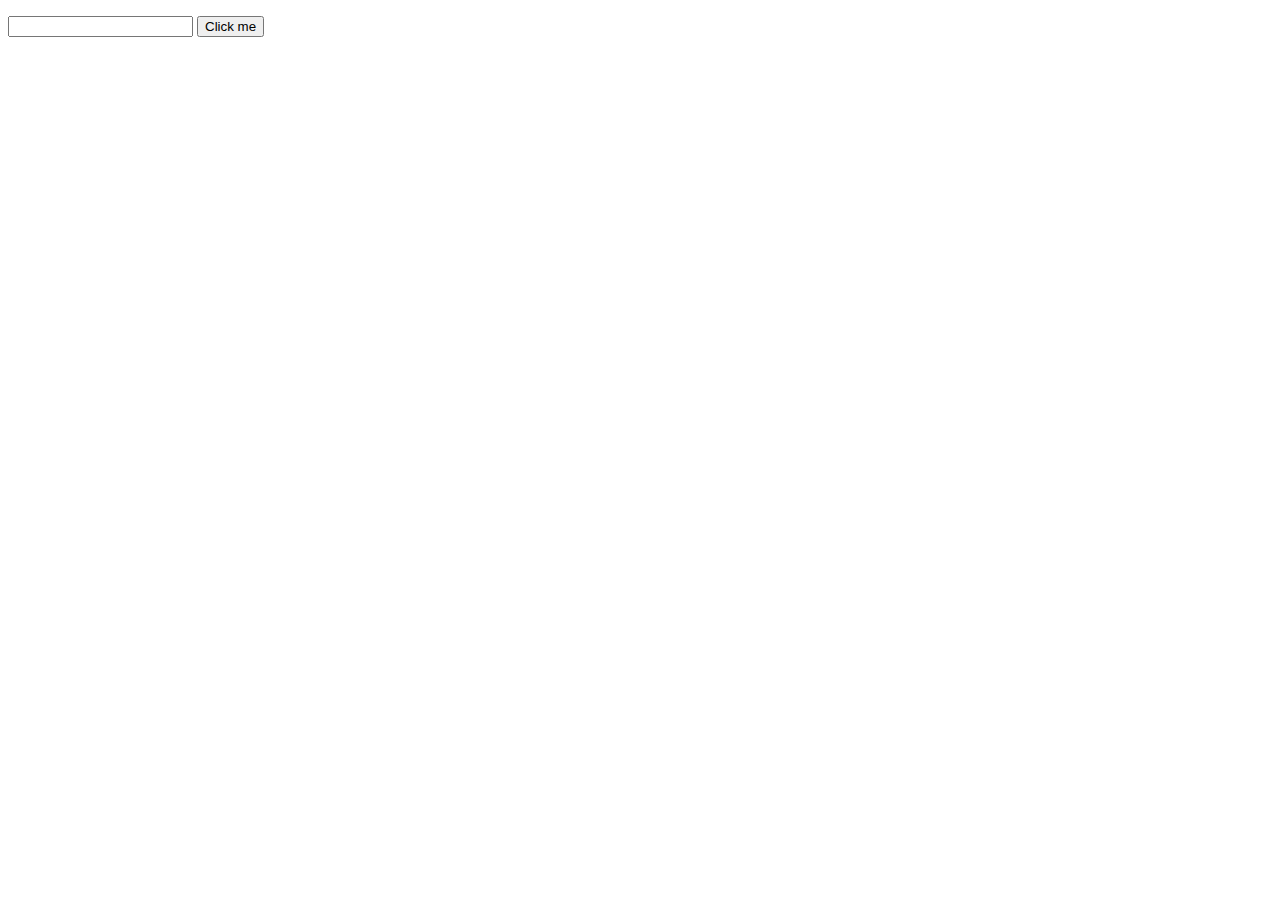
<file: Advanced_Dom/index.html>
<!DOCTYPE html>
<html lang="en">
<head>
    <meta charset="UTF-8">
    <meta name="viewport" content="width=device-width, initial-scale=1.0">
    <title>Document</title>
</head>
<body>
    <ul id="data"></ul>
    <input type="text" id="input"> 
    <button onclick="Get()">Click me</button>
    <script src="app.js"></script>
</body>
</html>
</file>
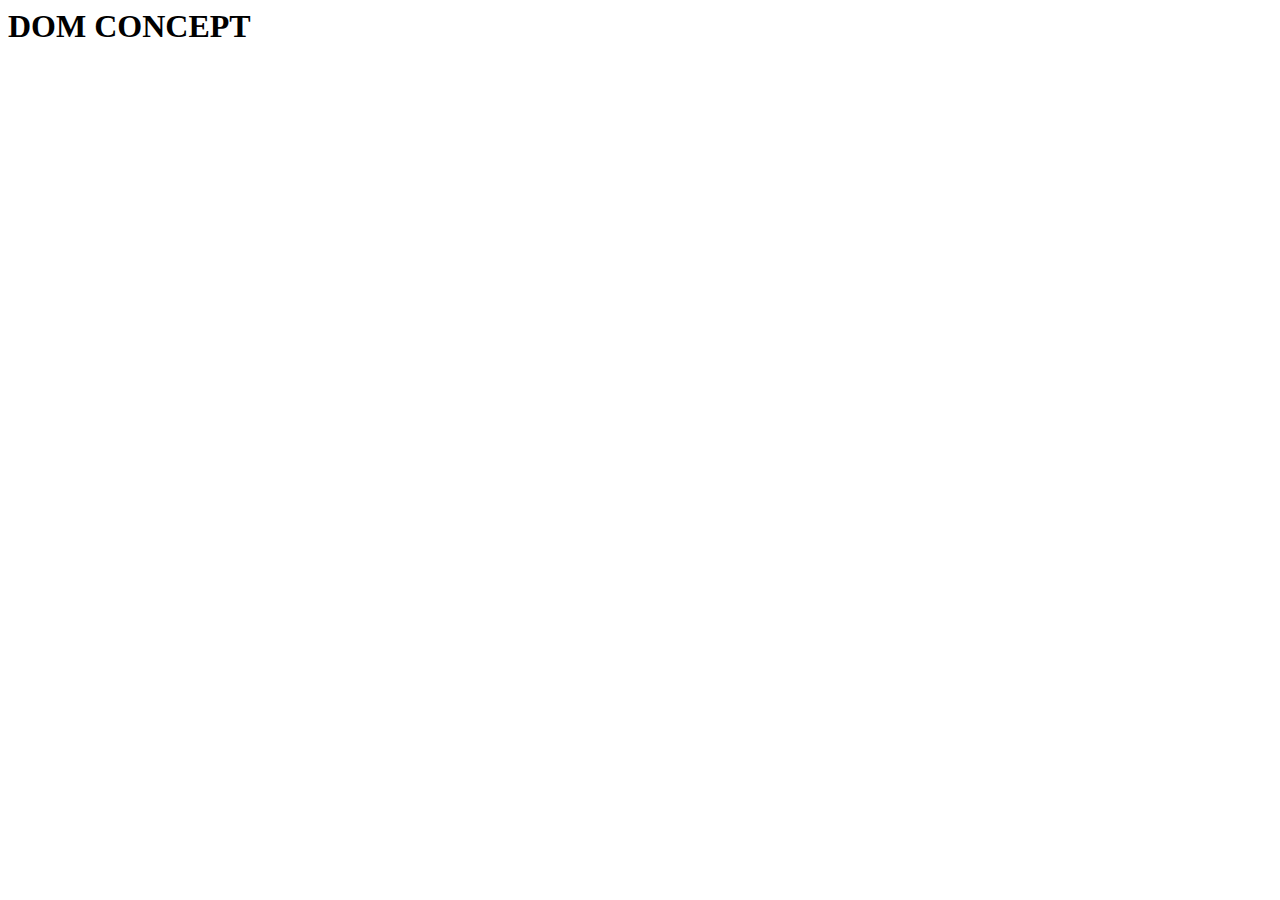
<file: Basic_Dom/index.html>
<html lang="en">
<head>
    <meta charset="UTF-8">
    <meta name="viewport" content="width=device-width, initial-scale=1.0">
    <title>DOM Learning Website</title>
</head>
<body>
    <h1 id="dom2" class="dom">DOM CONCEPT</h1>


    <script src="app.js"></script>
</body>
</html>
</file>
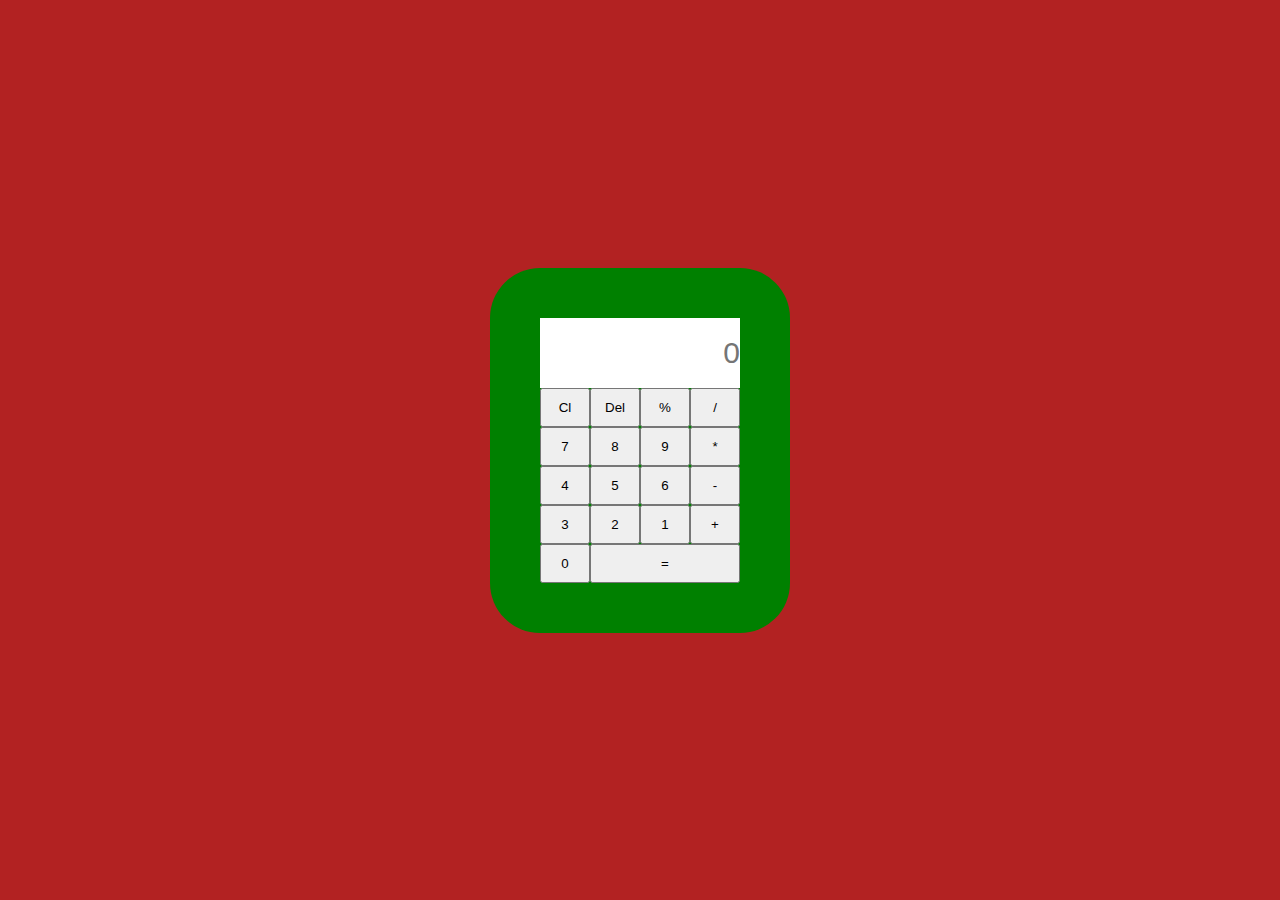
<file: Calculator/index.html>
<html lang="en">
  <head>
    <meta charset="UTF-8" />
    <meta name="viewport" content="width=device-width, initial-scale=1.0" />
    <link rel="stylesheet" href="style.css" />
    <title>Calculator using Javascript</title>
  </head>
  <body>
    <div class="container">
      <div class="calculator">
        <input type="text" placeholder="0" id="output" readonly/>

        <button onclick="Clear()">Cl</button>
        <button onclick="del()">Del</button>
        <button onclick="display('%')">%</button>
        <button onclick="display('/')">/</button>
        <button onclick="display('7')">7</button>
        <button onclick="display('8')">8</button>
        <button onclick="display('9')">9</button>
        <button onclick="display('*')">*</button>
        <button onclick="display('4')">4</button>
        <button onclick="display('5')">5</button>
        <button onclick="display('6')">6</button>
        <button onclick="display('-')">-</button>
        <button onclick="display('3')">3</button>
        <button onclick="display('2')">2</button>
        <button onclick="display('1')">1</button>
        <button onclick="display('+')">+</button>
        <button onclick="display('0')">0</button>
        <button onclick="Calculate()" class="button">=</button>
      </div>
    </div>
    <script src="script.js"></script>
  </body>
</html>
</file>
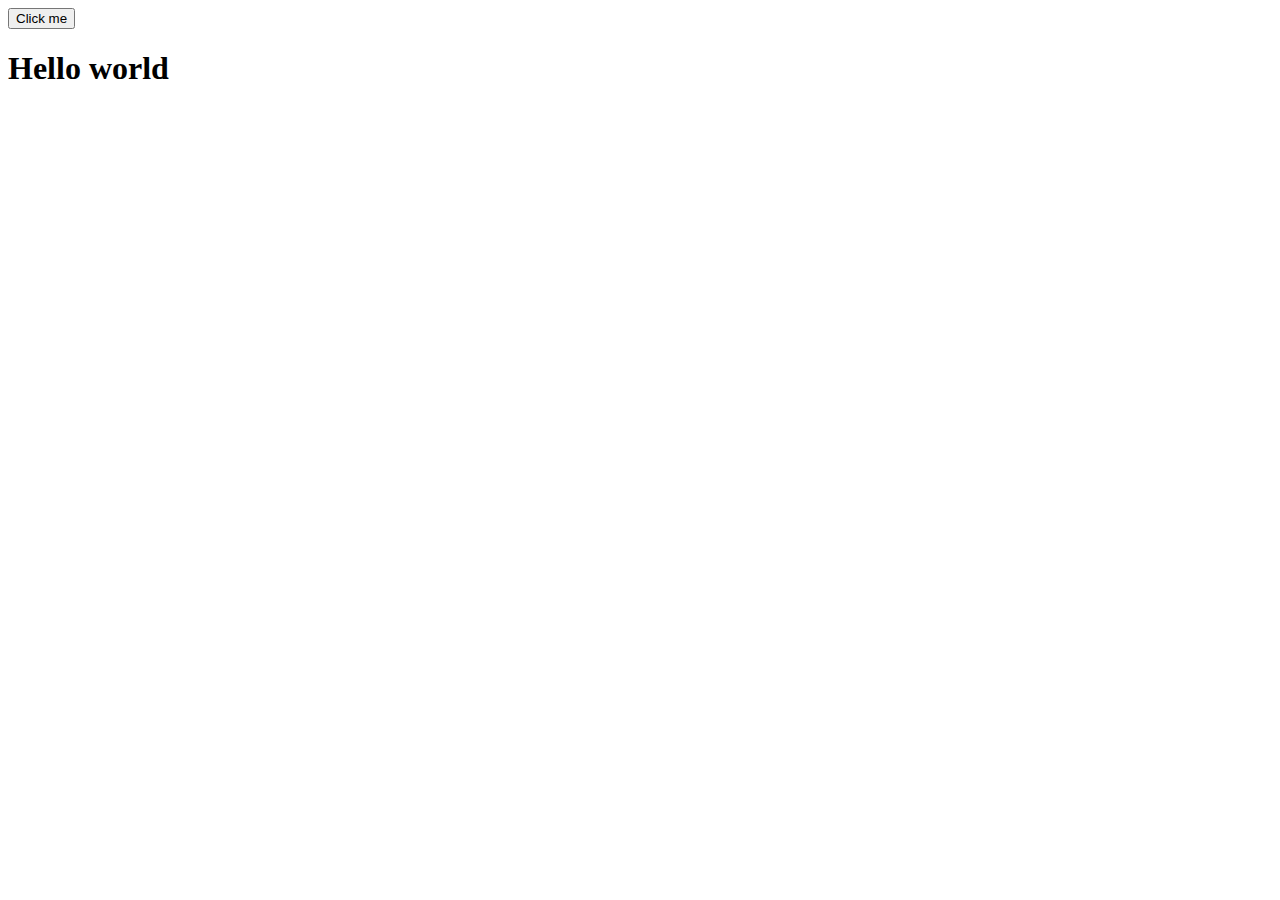
<file: ClassList/index.html>
<!DOCTYPE html>
<html>

<head>
  <meta charset="utf-8">
  <meta name="viewport" content="width=device-width">
  <title>replit</title>
  <link href="style.css" rel="stylesheet" type="text/css" />
</head>

<body>
  <button onclick="Toggle()">Click me</button>
  <div id="mydiv">
    <h1>Hello world</h1>
  </div>
  <script src="script.js"></script>
</body>

</html>
</file>
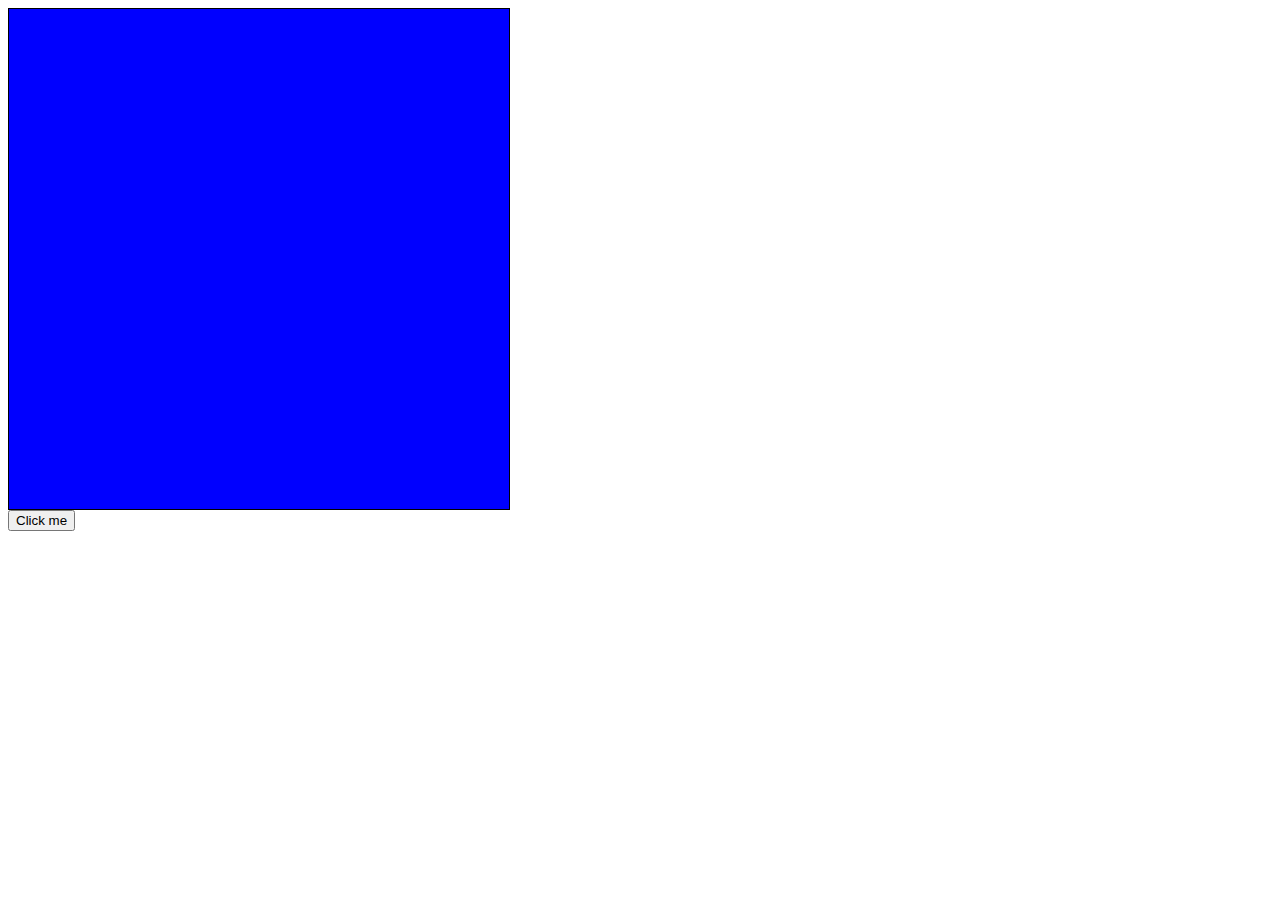
<file: Color_Changer/index.html>
<!DOCTYPE html>
<html lang="en">
<head>
    <meta charset="UTF-8">
    <meta name="viewport" content="width=device-width, initial-scale=1.0">
    <style>
        .box{
            height: 500px;
            width: 500px;
            border: 1px solid black;
            background-color: blue;
        }
    </style>
    <title>Color_Changer using Javascript</title>
</head>
<body>
    <div class="box"></div>
    <button>Click me</button>
    <script src="index.js"></script>
   
</body>
</html>
</file>
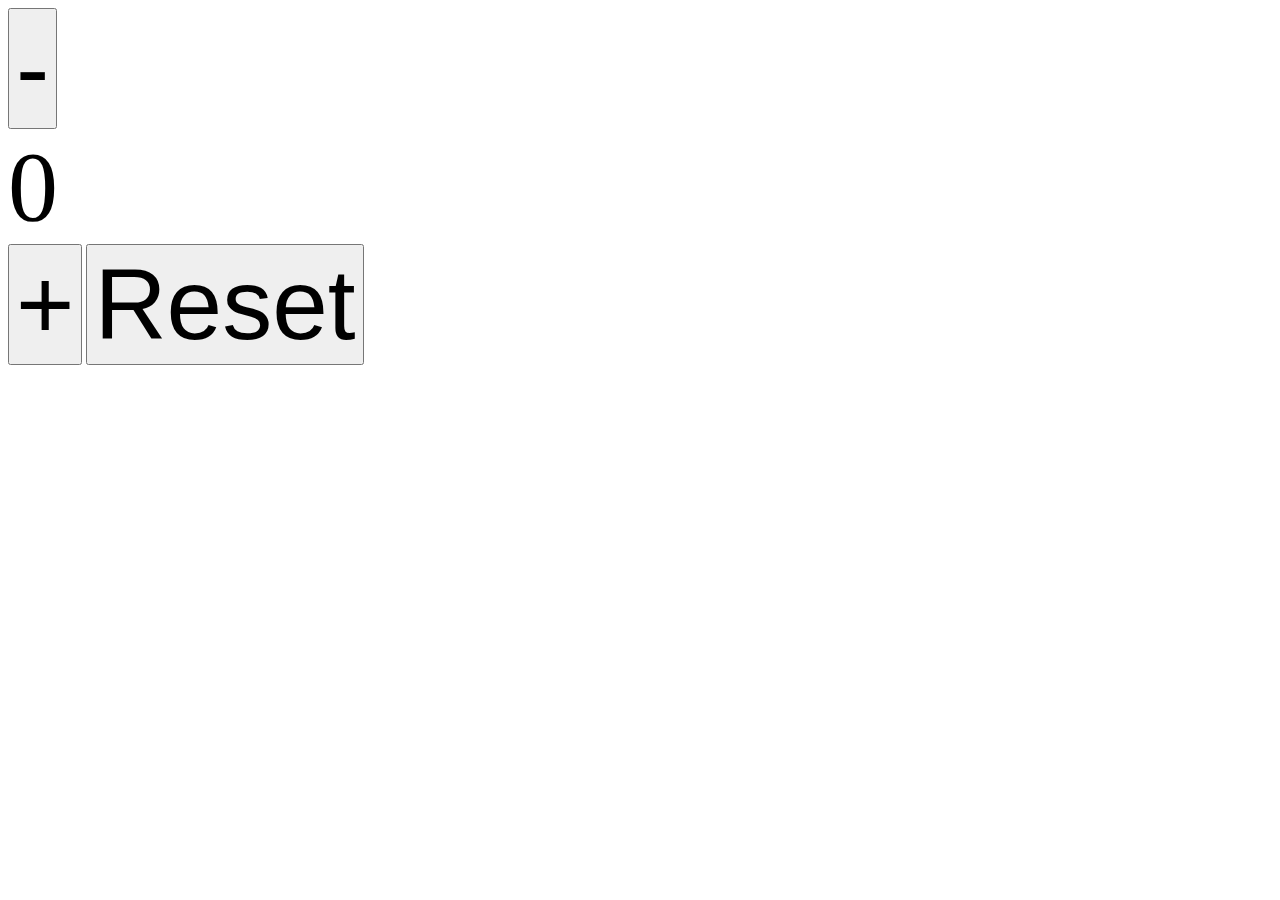
<file: COunter_App/index.html>
<html lang="en">
  <head>
    <meta charset="UTF-8" />
    <meta name="viewport" content="width=device-width, initial-scale=1.0" />
    <style>
      label,
      button {
        font-size: 100px;
      }
    </style>
    <title>Counter APplication using Javascript</title>
  </head>
  <body>
    <button onclick="Decrease()">-</button>
<br>
    <label>0</label>
    <br>
    <button onclick="Count()">+</button>

    <button onclick="Reset()">Reset</button>
    
    <script src="script.js"></script>
  </body>
</html>
</file>
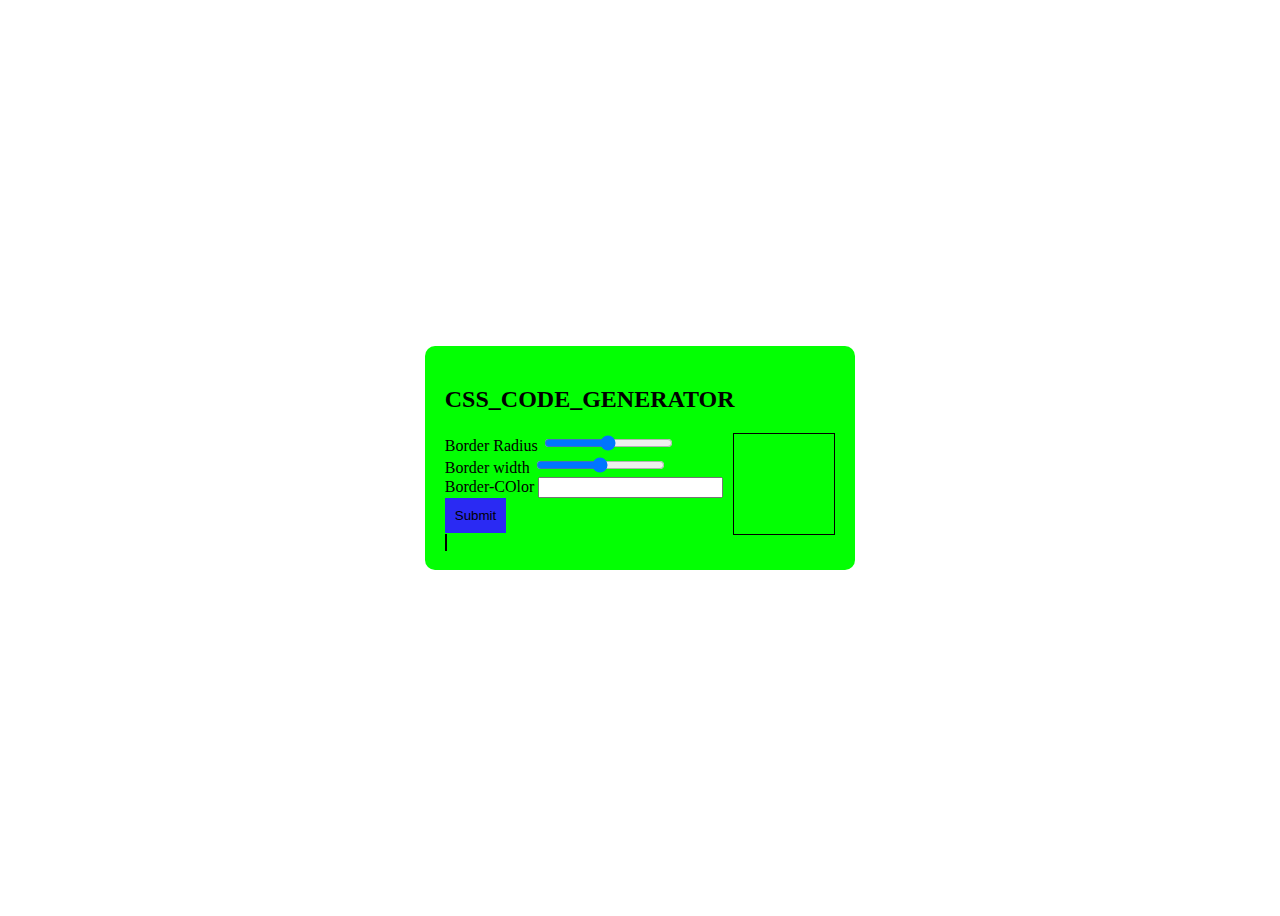
<file: CSS_Color_Generator/index.html>
<html lang="en">
  <head>
    <meta charset="UTF-8" />
    <meta name="viewport" content="width=device-width, initial-scale=1.0" />
    <link rel="stylesheet" href="style.css" />
    <title>CSS_CODE_GENERATOR | EVERYONE LEARN TECH</title>
  </head>
  <body>
    <div class="container">
      <h2>CSS_CODE_GENERATOR</h2>
      <div class="coding-place" id="coding-place">
        <div class="coding-container" id="coding-container">
          <label for="br">Border Radius</label>
          <input type="range" id="br" />
          <br />
          <label for="border">Border width</label>
          <input type="range" id="border" />
          <br />

          <label for="boder-color">Border-COlor</label>
          <input type="text" id="boder_color" />
          <br />

          <button onclick="Generate()">Submit</button>
        </div>
        <div class="output-place" id="output_place"></div>
      </div>
      <code id="code"></code>
    </div>
    <script src="script.js"></script>
  </body>
</html>
</file>
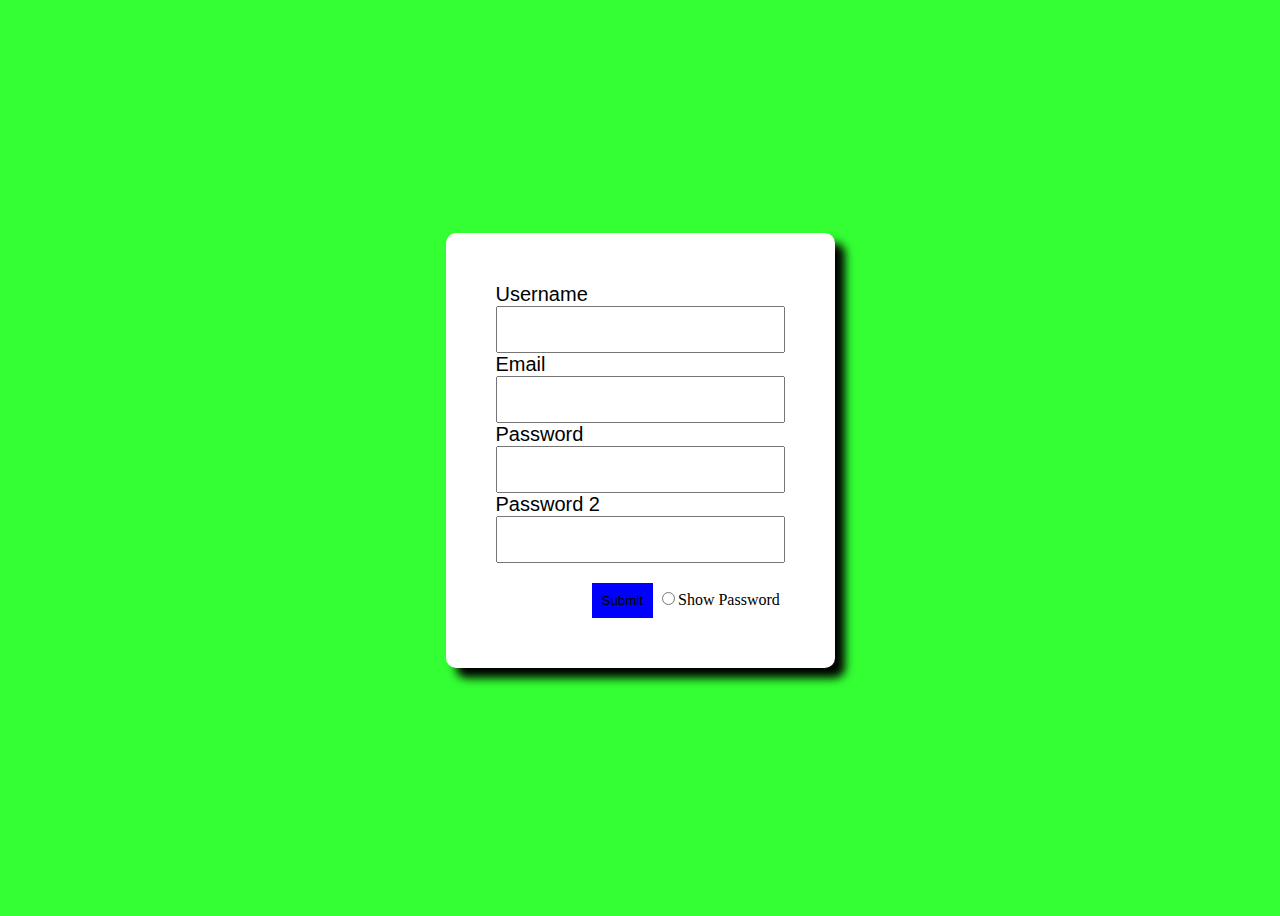
<file: Form_Validation/index.html>
<html lang="en">
  <head>
    <meta charset="UTF-8" />
    <meta name="viewport" content="width=device-width, initial-scale=1.0" />
    <link rel="stylesheet" href="style.css" />
    <title>Form_Validation using Javascript</title>
  </head>
  <body>
    <form>
      <div class="username-field">
        <label>Username</label>
        <br />

        <input type="text" id="username" required />
     
      </div>
      <div class="email-field">
        <label>Email</label>
        <br />

        <input type="text" id="email" required />
      
      </div>
      <div class="password-field">
        <label for="">Password</label>
        <br />

        <input type="password" id="password" required />
       
      </div>
      <div class="password2-field">
        <label for="">Password 2</label>
        <br />

        <input type="password" id="password2" required />
        <span id="output"></span>
      </div>
      <button onclick="Validate()">Submit</button>
      <input type="radio" onclick="See()" />Show Password
    </form>

    <script src="script.js"></script>
  </body>
</html>
</file>
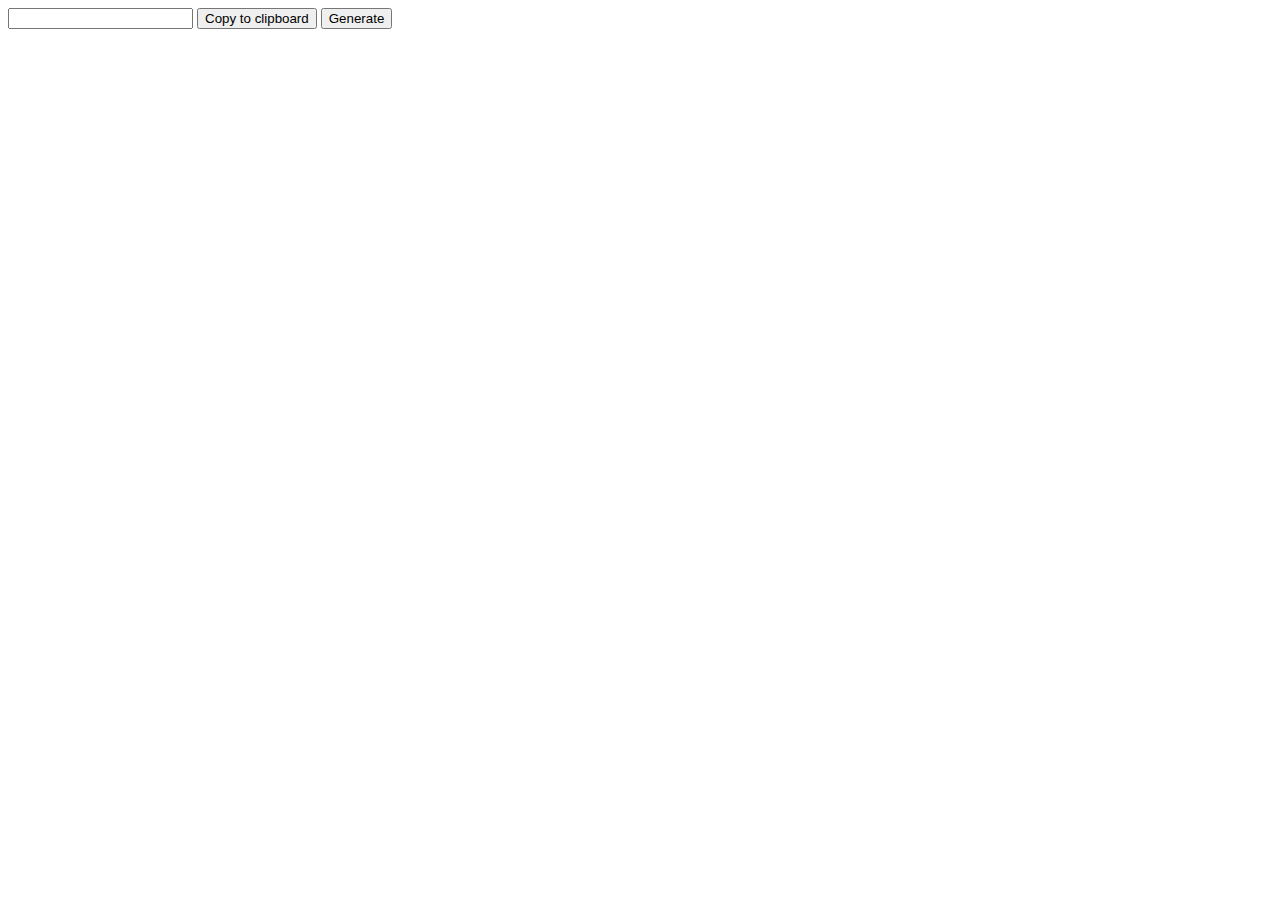
<file: Password_genertor/index.html>
<html lang="en">
<head>
    <meta charset="UTF-8">
    <meta name="viewport" content="width=device-width, initial-scale=1.0">
    <title>Password_Generator</title>
</head>
<body>
    <input type="text" id="password_value" readonly>
    <button onclick="Copy()">Copy to clipboard</button>
    <button onclick="Generate()">Generate</button>
    <script>
        let up = "ABCDEFGHIJKLMNOPQRSTUVWXYZ"
		let lower = up.toLocaleLowerCase()
		let number= "0123456789"
		let symbol = "!@$%^&*()~?{}>:><"
		const allChar = up+lower+number+symbol
		let length = 8

        function Generate(){
            let password= '';
            password += up[Math.floor(Math.random()*up.length)]
            password += lower[Math.floor(Math.random()*lower.length)]
            password += symbol[Math.floor(Math.random()*up.length)]
            password += number[Math.floor(Math.random()*number.length)]

            while(length>password.length){
            password += allChar[Math.floor(Math.random()*allChar.length)]
             
            }
            password_value.value = password

        }
        const Copy =()=>{
            password_value.select()
            document.execCommand('copy')
        }
            </script>
</body>
</html>
</file>
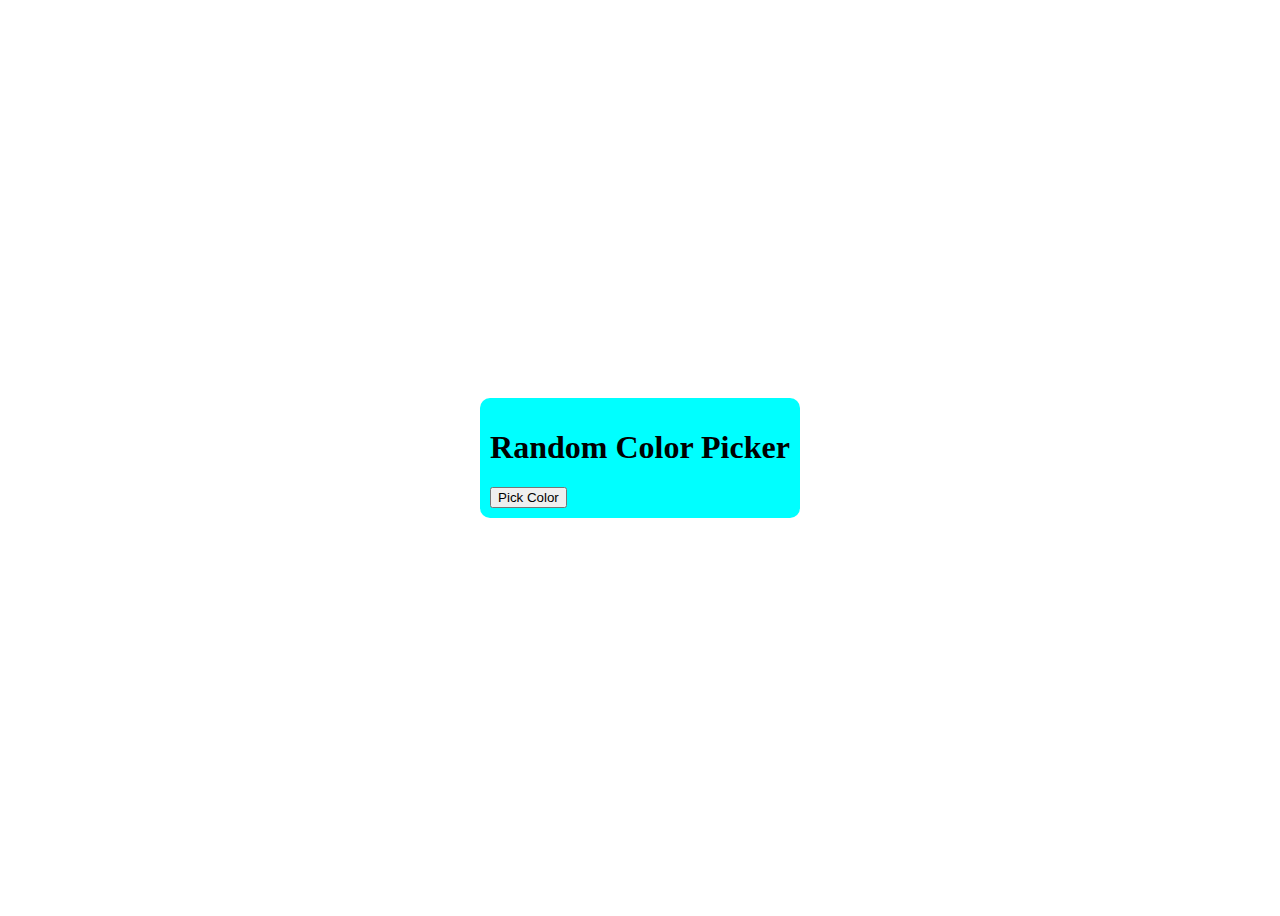
<file: Random_Color_Picker/index.html>
<html lang="en">
<head>
    <meta charset="UTF-8">
    <meta name="viewport" content="width=device-width, initial-scale=1.0">
    <style>
        body{
            display: flex;
            justify-content: center;
            align-items: center;
            height: 100vh;
            flex-direction: column;
        }
        .container{
            background-color: aqua;
            padding: 10px;
            border-radius: 10px;
        }
    </style>
    <title>Random_Color_Picker using Javascript</title>
</head>
<body>
    <div class="container">
        <h1>Random Color Picker</h1>
    <button onclick="Pick()">Pick Color</button>
    </div>
    <script src="main.js"></script>
</body>
</html>
</file>
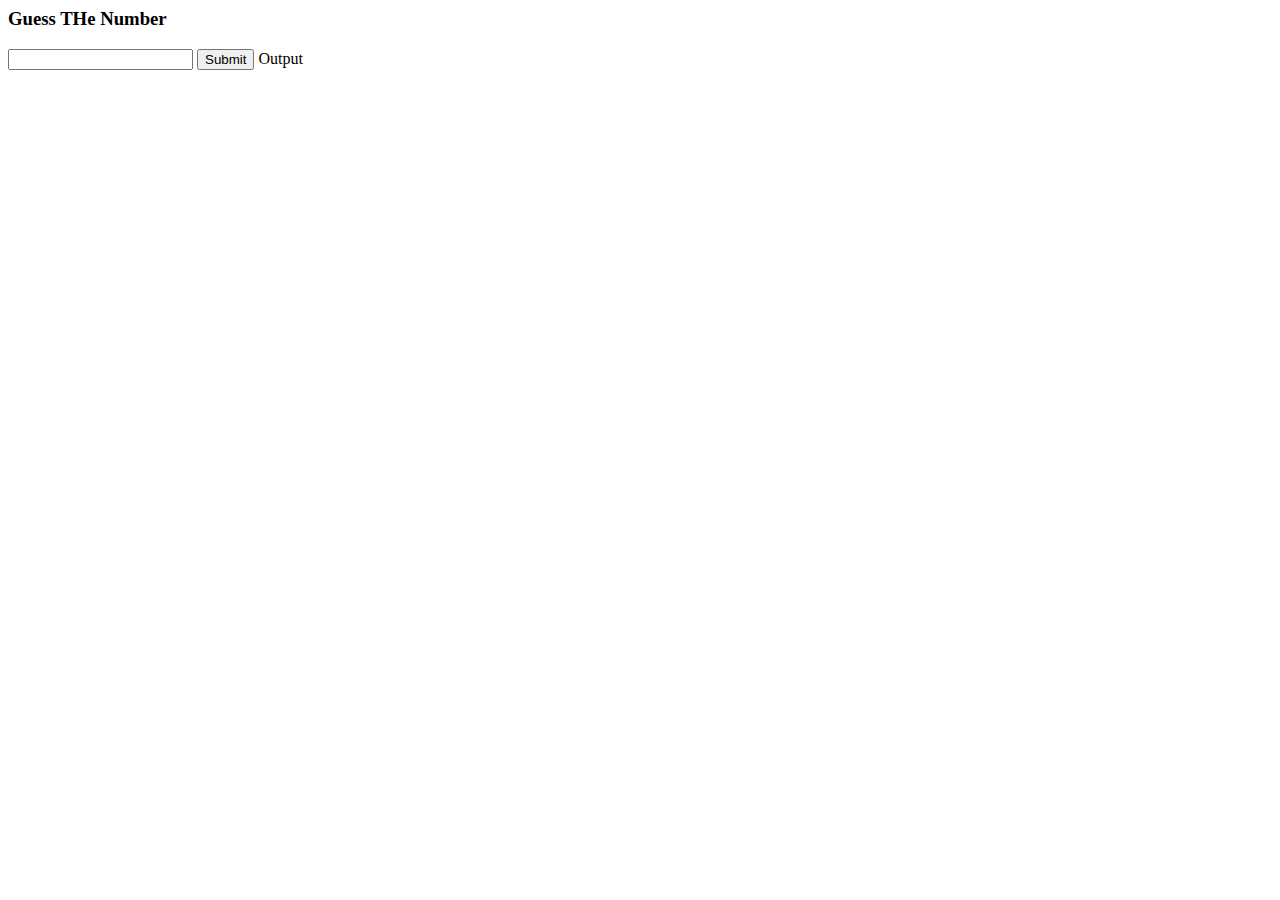
<file: Random_Number_Choicer/index.html>
<html lang="en">
<head>
    <meta charset="UTF-8">
    <meta name="viewport" content="width=device-width, initial-scale=1.0">
    <title>Random NUmber Guessing</title>
</head>
<body>
    <h3>Guess THe Number</h3>

    <input type="text" id="mynumber">
    <button onclick="Select()">Submit</button>
    <span>Output</span>
    <script src="app.js"></script>
</body>
</html>
</file>
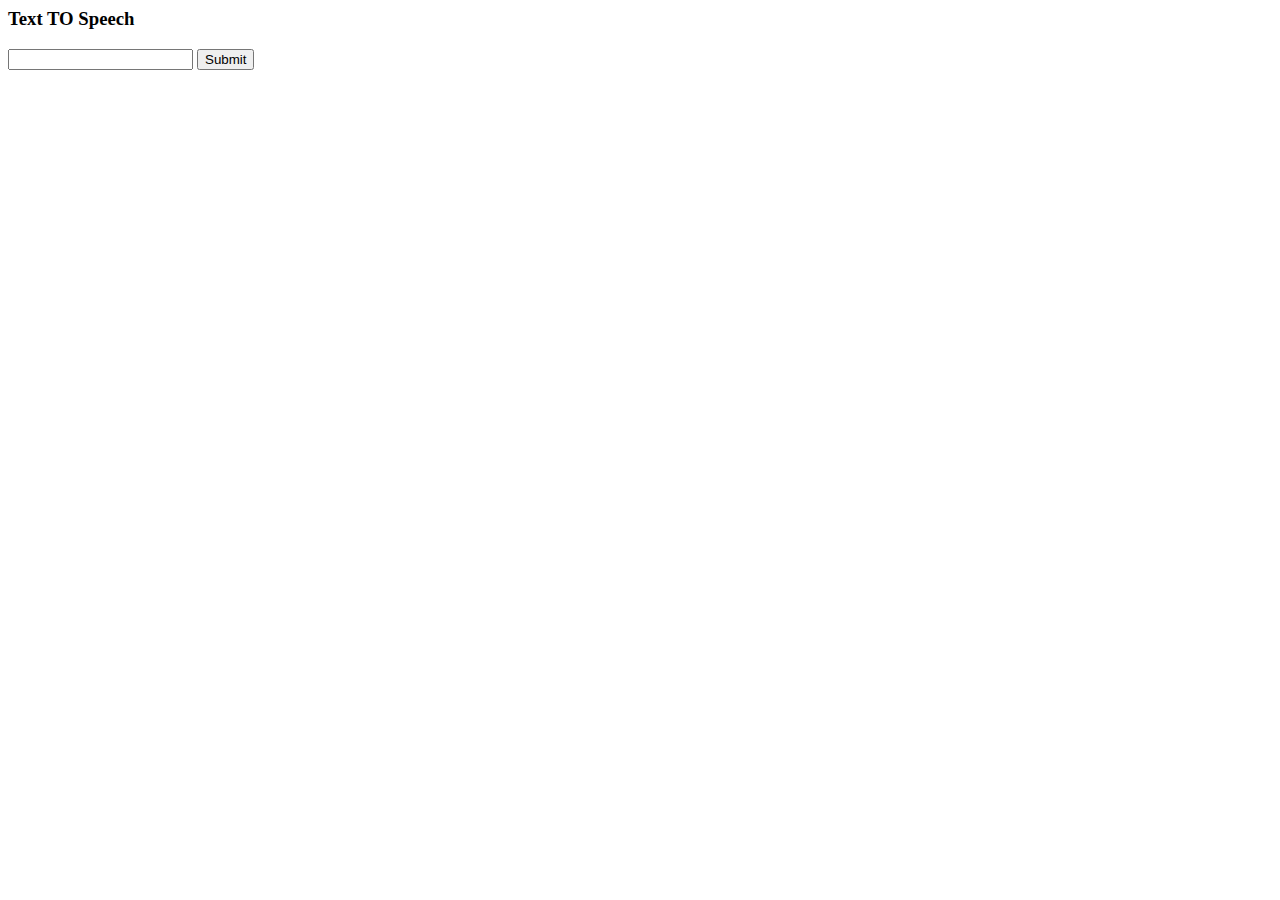
<file: Text2Speech/index.html>
<html lang="en">
<head>
    <meta charset="UTF-8">
    <meta name="viewport" content="width=device-width, initial-scale=1.0">
    <title>Text to Speech</title>
</head>
<body>
    <h3>Text TO Speech</h3>
    <input type="text" id="text">
    <button onclick="Speak()">Submit</button>
    <script>
        let speech = new SpeechSynthesisUtterance();
        function Speak(){
            speech.text = text.value
            window.speechSynthesis.speak(speech)
            
        }
    
    </script>
</body>
</html>
</file>
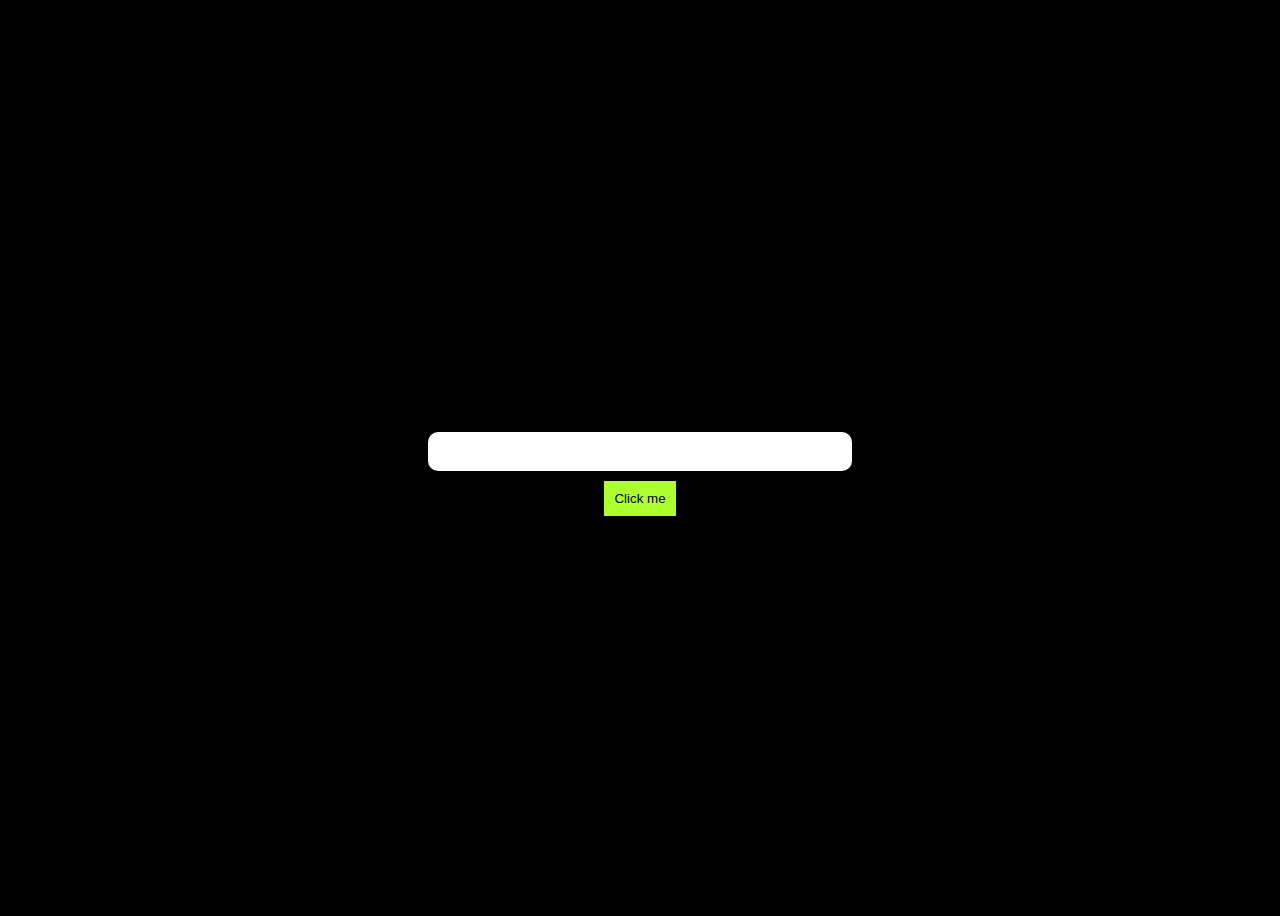
<file: Todo_using_JS/index.html>
<html lang="en">
  <head>
    <meta charset="UTF-8" />
    <meta name="viewport" content="width=device-width, initial-scale=1.0" />
    <link rel="stylesheet" href="style.css" />
    <title>Todo App using Javascript</title>
  </head>
  <body>
    <ul id="data"></ul>
    <input type="text" id="input" />
    <button onclick="Get()">Click me</button>

    <script src="app.js"></script>
  </body>
</html>

<!-- ul 
li 
button  -->
</file>
<file: Calculator/style.css>
* {
  margin: 0;
  padding: 0;
  box-sizing: border-box;
  outline: none;
}

.container {
  display: flex;
  height: 100vh;
  justify-content: center;
  align-items: center;
  background-color: firebrick;
}
.calculator {
  display: grid;
  padding: 50px;
  border-radius: 50px;
  background-color: green;
  grid-template-columns: repeat(4, 50px);
}

input {
  grid-column: span 4;
  height: 70px;
  font-size: 30px;
  border: none;
  text-align: end;
}

button {
  padding: 10px;
}
.button {
  grid-column: span 3;
}
</file>
<file: ClassList/style.css>
html {
  height: 100%;
  width: 100%;
}

.change {
  background: black;
  color: white;
}
</file>
<file: CSS_Color_Generator/style.css>
body {
  display: flex;
  justify-content: center;
  align-items: center;
  height: 100vh;
}

.container {
  padding: 20px;
  background-color: rgb(3, 255, 3);
  border-radius: 10px;
}

.output-place {
  border: 1px solid black;
  height: 100px;
  width: 100px;
  margin-left: 10px;
}

.coding-place {
  display: flex;
}

button {
  padding: 10px;
  background-color: rgb(42, 42, 243);
  border: none;
}

code {
    border: 1px solid black;
    height: fit-content;
    width: fit-content;
}
</file>
<file: Form_Validation/style.css>
body {
  display: flex;
  justify-content: center;
  align-items: center;
  height: 100vh;
  background: rgb(51, 255, 51);
}

form {
  padding: 50px;
  background: white;
  border-radius: 10px;
  box-shadow: 10px 10px 10px black;
}

input {
  font-size: 20px;
  padding: 10px;
}
label {
  font-size: 20px;
  font-family: sans-serif;
}

button {
  padding: 10px;
  background: blue;
  border: none;
  margin-left: 6rem;
  margin-top: 20px;
}
.output{
font-size: 1rem;
}
</file>
<file: Todo_using_JS/style.css>
body {
  display: flex;
  justify-content: center;
  align-items: center;
  height: 100vh;
  background: black;
  color: white;
  flex-direction: column;
}

ul li {
  background: linear-gradient(to right, rgb(27, 27, 27), gold);
  background-clip: text;
  color: transparent;
  font-size: 3rem;
}

input {
  font-size: 2rem;
  border-radius: 10px;
  border: none;
}

button {
  padding: 10px;
  background-color: greenyellow;
  border: none;
  border: none;
  margin-top: 10px;
}
</file>
